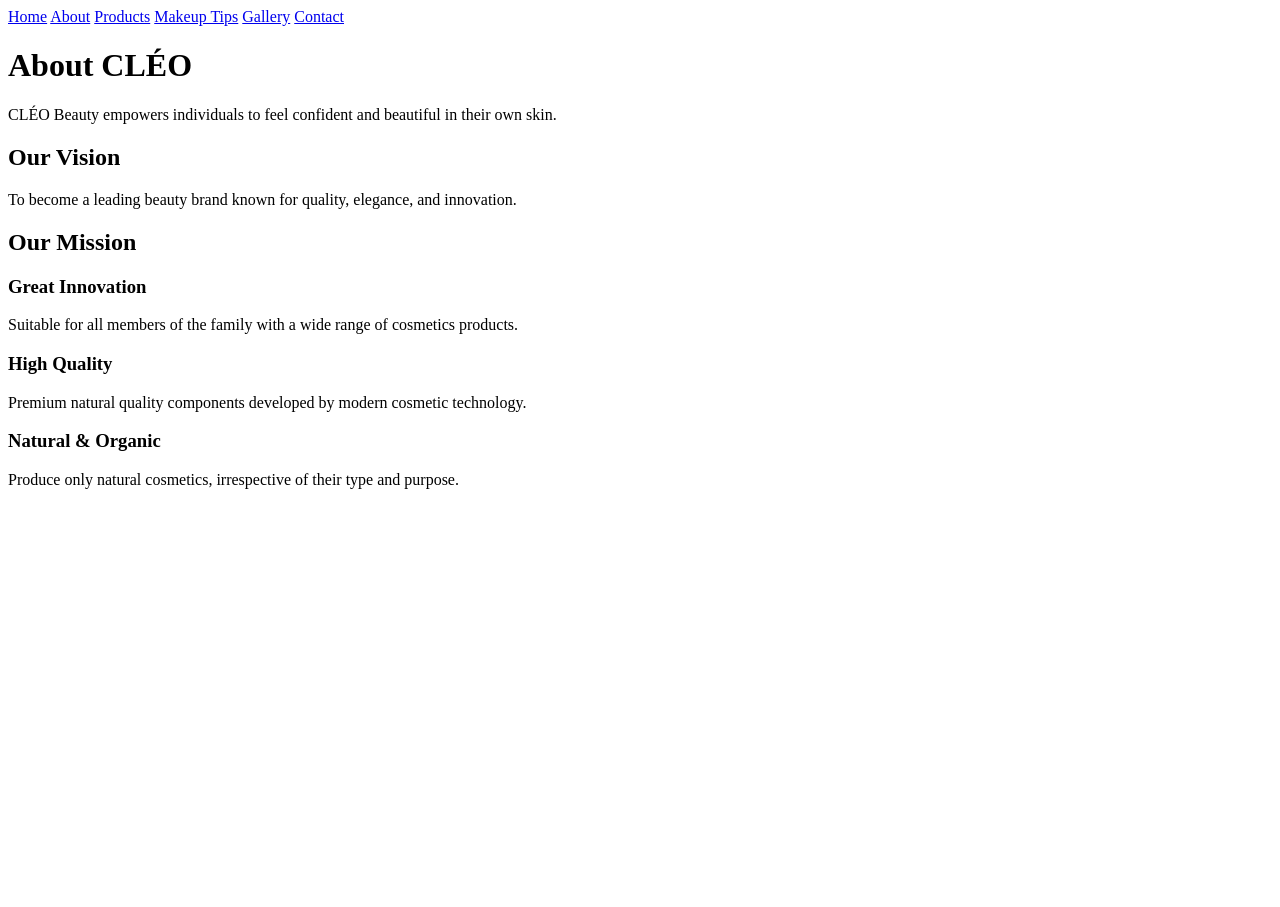
<file: about.html>
<!DOCTYPE html>
<html lang="en">
<head>
<meta charset="UTF-8">
<title>About CLÉO</title>
<link rel="stylesheet" href="css/style.css">
<link href="https://fonts.googleapis.com/css2?family=Playfair+Display:wght@700&family=Montserrat:wght@400;500&display=swap" rel="stylesheet">
<style>
/* Add all styles from previous about.html upgrade, including .particle, mission cards, gradient background */
</style>
</head>
<body>
<nav>
  <a href="index.html">Home</a>
  <a href="about.html">About</a>
  <a href="products.html">Products</a>
  <a href="tips.html">Makeup Tips</a>
  <a href="gallery.html">Gallery</a>
  <a href="contact.html">Contact</a>
</nav>

<h1>About CLÉO</h1>
<p>CLÉO Beauty empowers individuals to feel confident and beautiful in their own skin.</p>

<h2>Our Vision</h2>
<p>To become a leading beauty brand known for quality, elegance, and innovation.</p>

<h2>Our Mission</h2>
<div class="mission-container">
  <div class="mission-item">
    <h3>Great Innovation</h3>
    <p>Suitable for all members of the family with a wide range of cosmetics products.</p>
  </div>
  <div class="mission-item">
    <h3>High Quality</h3>
    <p>Premium natural quality components developed by modern cosmetic technology.</p>
  </div>
  <div class="mission-item">
    <h3>Natural & Organic</h3>
    <p>Produce only natural cosmetics, irrespective of their type and purpose.</p>
  </div>
</div>

<script>
const numParticles = 40;
for(let i=0;i<numParticles;i++){
  const p=document.createElement('div');
  p.classList.add('particle');
  p.style.left=Math.random()*window.innerWidth+'px';
  p.style.top=Math.random()*window.innerHeight+'px';
  p.style.width=5+Math.random()*10+'px';
  p.style.height=5+Math.random()*10+'px';
  p.style.animationDuration=(3+Math.random()*5)+'s';
  document.body.appendChild(p);
}
</script>
</body>
</html>
</file>
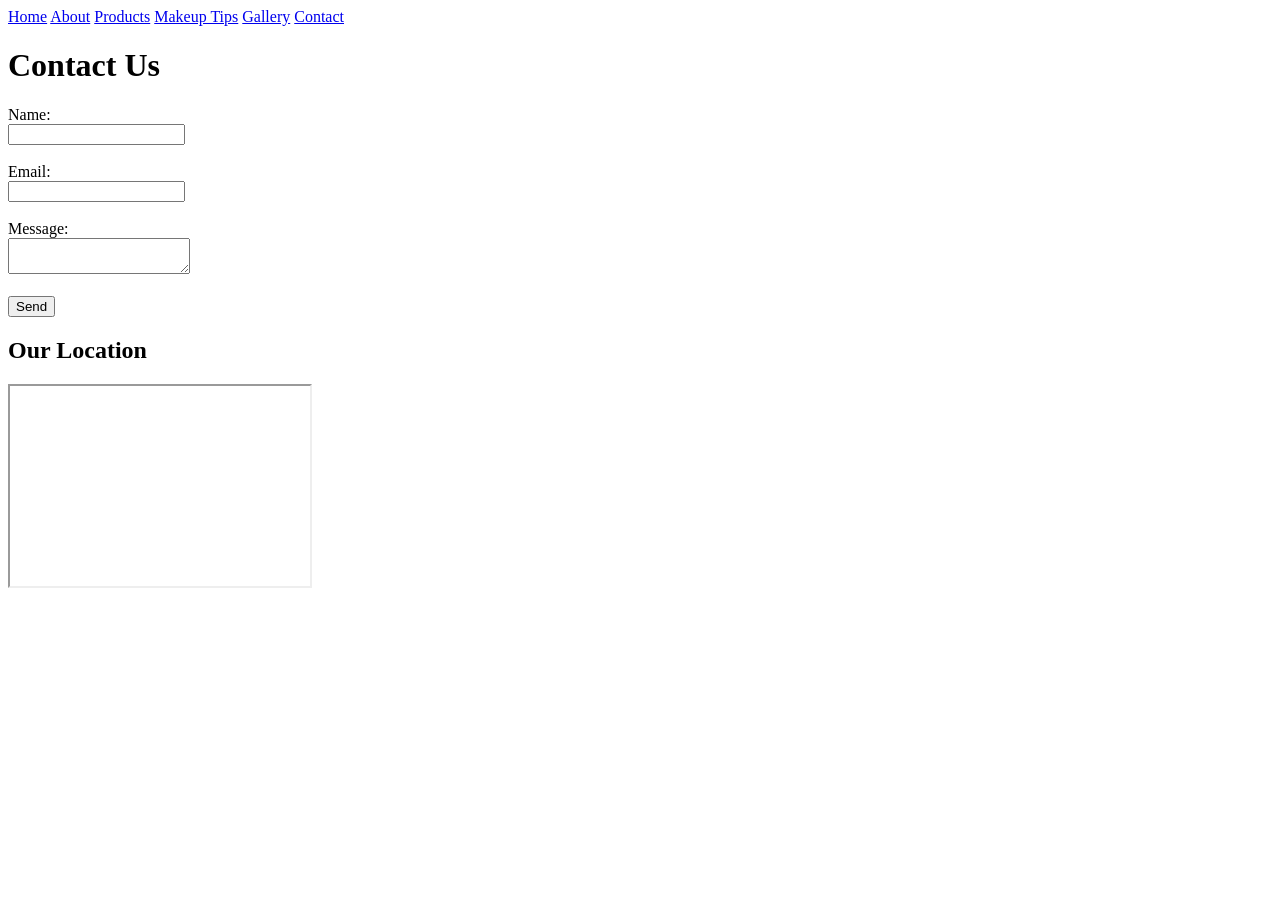
<file: contact.html>
<!DOCTYPE html>
<html>
<head>
  <title>Contact</title>
  <link rel="stylesheet" href="css/style.css">
</head>

<body>

<nav>
  <a href="index.html">Home</a>
  <a href="about.html">About</a>
  <a href="products.html">Products</a>
  <a href="tips.html">Makeup Tips</a>
  <a href="gallery.html">Gallery</a>
  <a href="contact.html">Contact</a>
</nav>

<h1>Contact Us</h1>

<form>
  Name:<br>
  <input type="text"><br><br>

  Email:<br>
  <input type="email"><br><br>

  Message:<br>
  <textarea></textarea><br><br>

  <button type="submit">Send</button>
</form>

<h2>Our Location</h2>

<iframe src="https://maps.google.com/maps?q=kuala%20lumpur&output=embed"
width="300" height="200"></iframe>

</body>
</html>
</file>
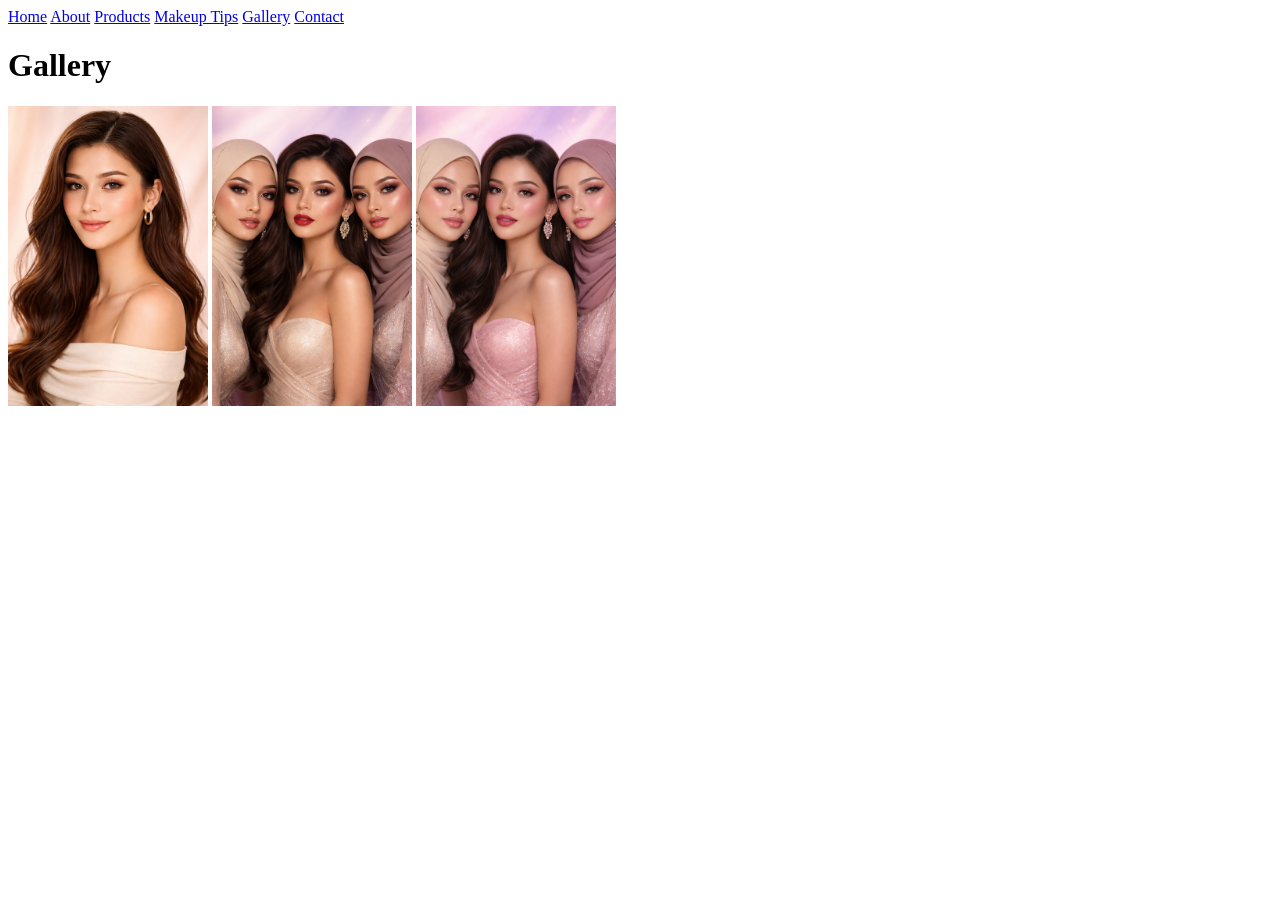
<file: gallery.html>
<!DOCTYPE html>
<html>
<head>
  <title>Gallery</title>
  <link rel="stylesheet" href="css/style.css">
</head>

<body>

<nav>
  <a href="index.html">Home</a>
  <a href="about.html">About</a>
  <a href="products.html">Products</a>
  <a href="tips.html">Makeup Tips</a>
  <a href="gallery.html">Gallery</a>
  <a href="contact.html">Contact</a>
</nav>

<h1>Gallery</h1>

<img src="images/look1.jpg" width="200">
<img src="images/look2.jpg" width="200">
<img src="images/look3.jpg" width="200">

</body>
</html>
</file>
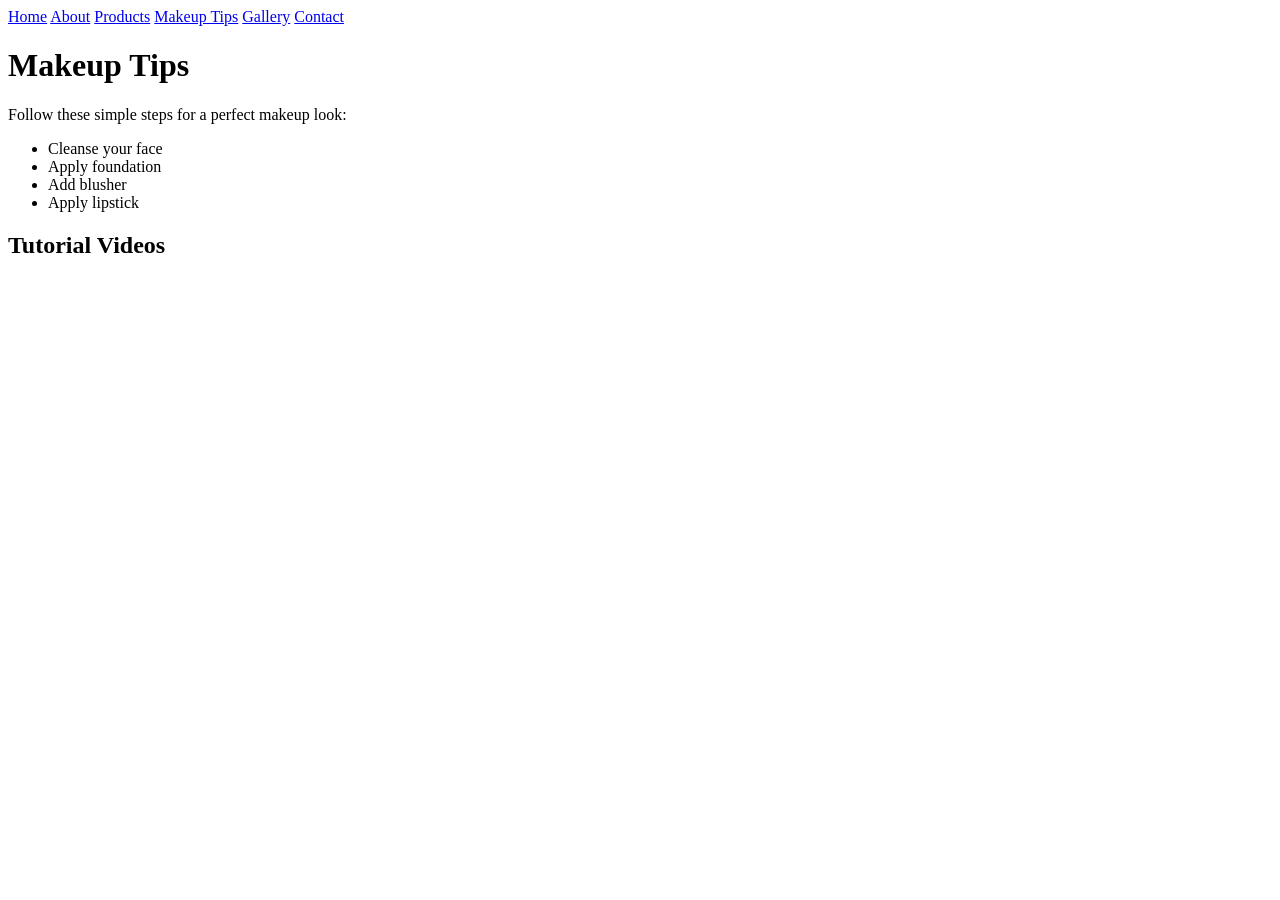
<file: tips.html>
<!DOCTYPE html>
<html>
<head>
  <meta charset="UTF-8">
  <title>Makeup Tips</title>
  <link rel="stylesheet" href="css/style.css">
</head>

<body>

<nav>
  <a href="index.html">Home</a>
  <a href="about.html">About</a>
  <a href="products.html">Products</a>
  <a href="tips.html">Makeup Tips</a>
  <a href="gallery.html">Gallery</a>
  <a href="contact.html">Contact</a>
</nav>

<h1>Makeup Tips</h1>

<p>Follow these simple steps for a perfect makeup look:</p>
<ul>
  <li>Cleanse your face</li>
  <li>Apply foundation</li>
  <li>Add blusher</li>
  <li>Apply lipstick</li>
</ul>

<h2>Tutorial Videos</h2>

<div class="video-container">
  <iframe width="560" height="315" 
    src="https://www.youtube.com/embed/g6geutlCWjM" 
    title="YouTube video player" frameborder="0" 
    allow="accelerometer; autoplay; clipboard-write; encrypted-media; gyroscope; picture-in-picture; web-share" allowfullscreen>
  </iframe>

  <iframe width="560" height="315" 
    src="https://www.youtube.com/embed/az0jo3dLtFY" 
    title="YouTube video player" frameborder="0" 
    allow="accelerometer; autoplay; clipboard-write; encrypted-media; gyroscope; picture-in-picture; web-share" allowfullscreen>
  </iframe>

  <iframe width="560" height="315" 
    src="https://www.youtube.com/embed/k0aXrjr3TKo" 
    title="YouTube video player" frameborder="0" 
    allow="accelerometer; autoplay; clipboard-write; encrypted-media; gyroscope; picture-in-picture; web-share" allowfullscreen>
  </iframe>
</div>
</file>
<file: css/style.css>
.video-container {
  display: flex;
  flex-direction: column;
  align-items: center;
  gap: 20px;
  margin: 20px 0;
}

.video-container iframe {
  max-width: 90%;
  height: auto;
}
</file>
